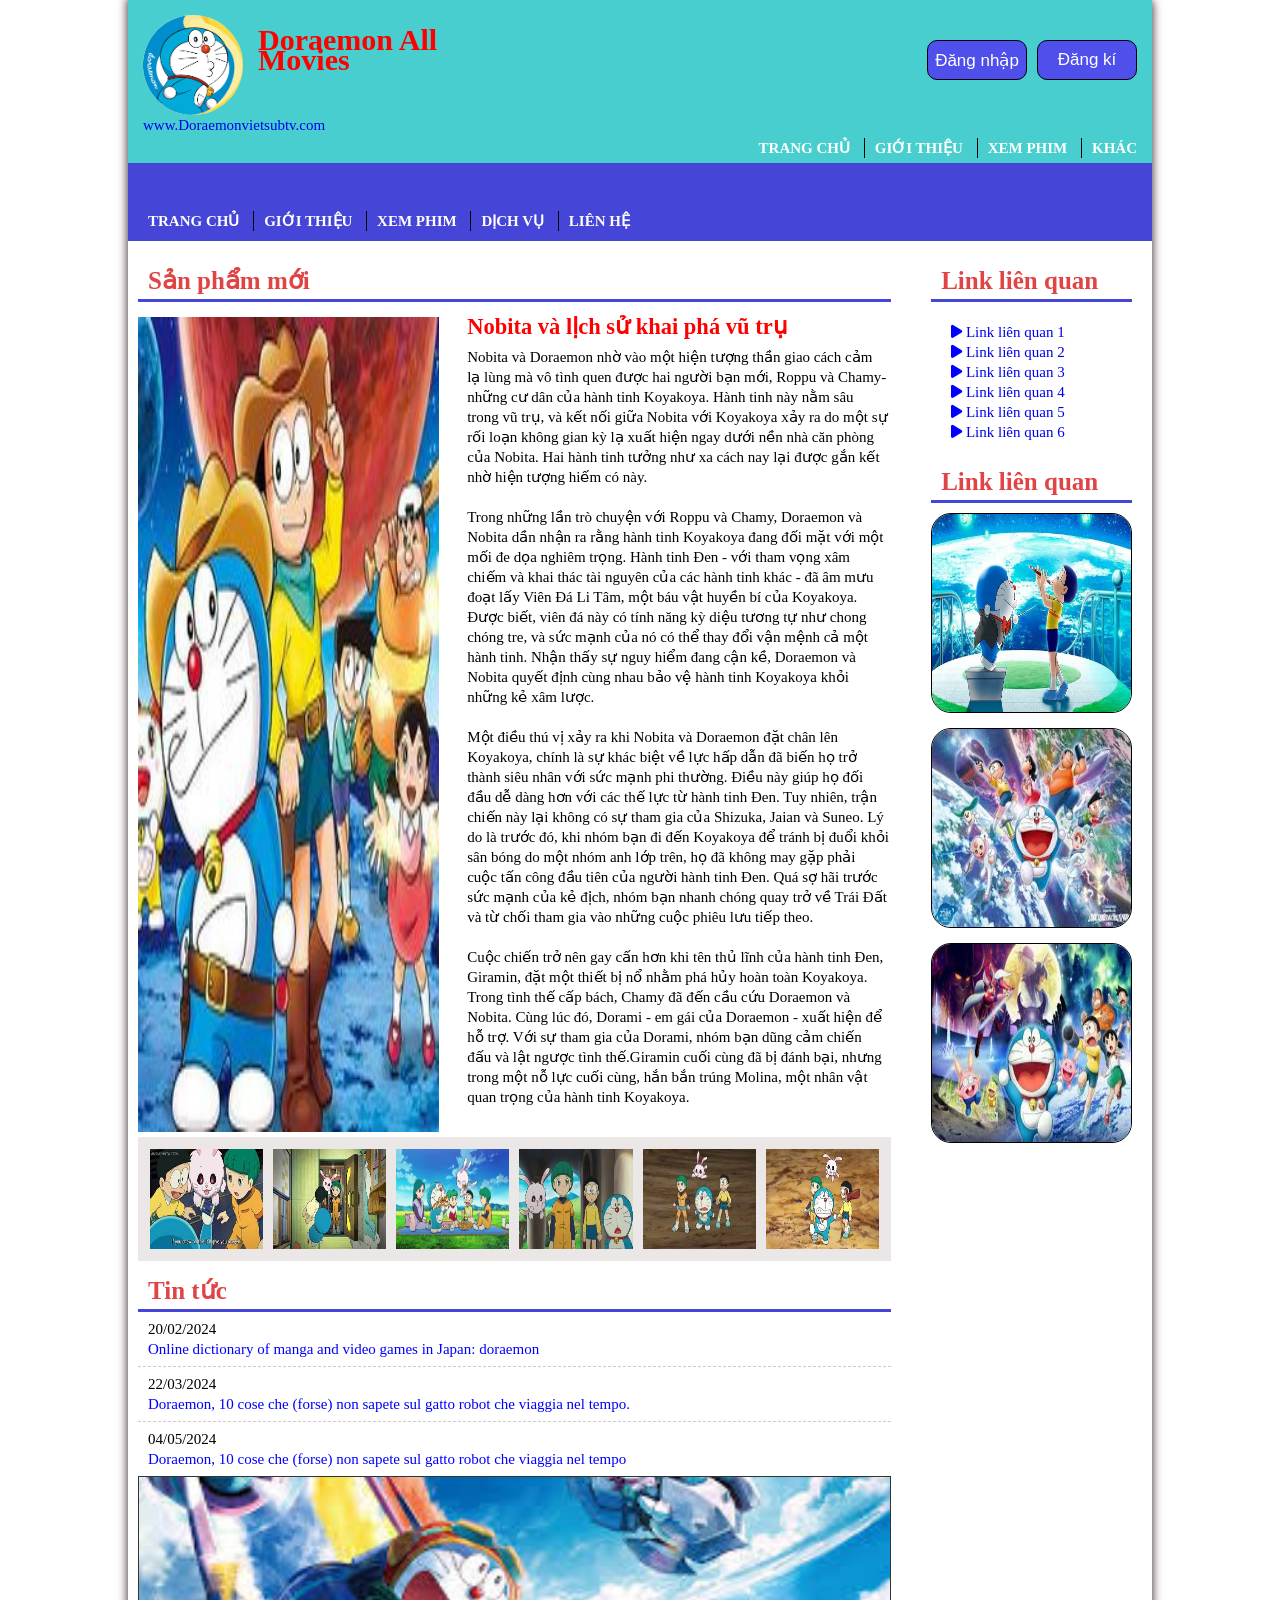
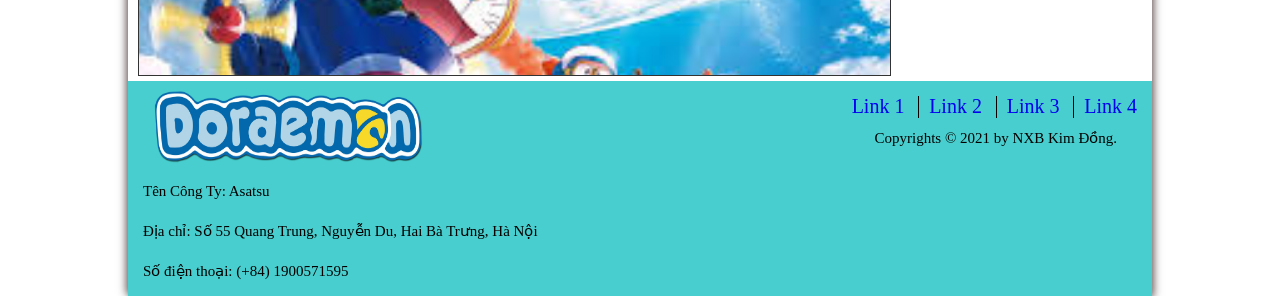
<file: Lab2_Lê Kim Linh_65131708/images/index.html>
<!DOCTYPE html>
<html lang="en">
  <head>
    <meta charset="UTF-8">
    <meta name="viewport" content="width=device-width, initial-scale=1.0">
    <link rel="stylesheet" href="style.css">
    <link rel="stylesheet" href="https://cdnjs.cloudflare.com/ajax/libs/font-awesome/6.7.2/css/all.min.css">
    <title>Lab 2_Lê Kim Linh_65131708</title>
  </head>
  <body>
    <!-- vung header -->
    <div class="header">
      <div class="left_header">
        <div class="tieude">
         <img src="downloadlogo.png" alt="logo">
          <h1>Doraemon All Movies</h1>
        </div>
        <a href="#">www.Doraemonvietsubtv.com</a> 
      </div>
      <div class="right_header">
        <form class="btn_header" action>
          <input type="submit" value="Đăng nhập">
          <input type="submit" value="Đăng kí">
        </form>
        <ul class="menu_header">
          <li>
            <a href="#">Trang Chủ</a>
          </li>
          <li>
            <a href="#">Giới Thiệu</a>
          </li>
          <li>
            <a href="#">Xem Phim</a>
          </li>
          <li>
            <a href="#">Khác</a>
          </li>
        </ul>
      </div>
    </div>
    <!-- het vung header -->
    <!-- vung menu -->
    <ul class="menu_header menu_main">
      <li>
        <a href="#">Trang Chủ</a>
      </li>
      <li>
        <a href="#">Giới Thiệu</a>
      </li>
      <li>
        <a href="#">Xem Phim</a>
      </li>
      <li>
        <a href="#">Dịch Vụ</a>
      </li>
      <li>
        <a href="#">Liên Hệ</a>
      </li>
    </ul>
    <!-- het vung menu -->
    <!-- vung body -->
    <div class="container">
      <div class="left_container">
        <h3 class="title">
         Sản phẩm mới
        </h3>
        <div class="product">
          <img src="doremon.png" alt>
          <div class="product_content">
            <h2>Nobita và lịch sử khai phá vũ trụ</h2>
            <p>Nobita và Doraemon nhờ vào một hiện tượng thần giao cách cảm lạ lùng mà vô tình quen được hai người bạn mới,
               Roppu và Chamy-những cư dân của hành tinh Koyakoya. Hành tinh này nằm sâu trong vũ trụ,
               và kết nối giữa Nobita với Koyakoya xảy ra do một sự rối loạn không gian kỳ lạ xuất hiện ngay dưới nền nhà căn phòng của Nobita.
               Hai hành tinh tưởng như xa cách nay lại được gắn kết nhờ hiện tượng hiếm có này.</p>
               <p>Trong những lần trò chuyện với Roppu và Chamy, Doraemon và Nobita dần nhận ra rằng hành tinh Koyakoya đang
                 đối mặt với một mối đe dọa nghiêm trọng. Hành tinh Đen - với tham vọng xâm chiếm và khai thác tài nguyên của các hành tinh khác - đã âm mưu 
                 đoạt lấy Viên Đá Li Tâm, một báu vật huyền bí của Koyakoya. Được biết, viên đá này có tính năng kỳ diệu tương tự
                 như chong chóng tre, và sức mạnh của nó có thể thay đổi vận mệnh cả một hành tinh. Nhận thấy sự nguy hiểm đang cận kề,
                 Doraemon và Nobita quyết định cùng nhau bảo vệ hành tinh Koyakoya khỏi những kẻ xâm lược.</p>
               <p>Một điều thú vị xảy ra khi Nobita và Doraemon đặt chân lên Koyakoya, chính là sự khác biệt về lực hấp dẫn đã 
                biến họ trở thành siêu nhân với sức mạnh phi thường. Điều này giúp họ đối đầu dễ dàng hơn với các thế lực từ hành tinh Đen.
                Tuy nhiên, trận chiến này lại không có sự tham gia của Shizuka, Jaian và Suneo. Lý do là trước đó, khi nhóm bạn đi đến Koyakoya 
                để tránh bị đuổi khỏi sân bóng do một nhóm anh lớp trên, họ đã không may gặp phải cuộc tấn công đầu tiên của người hành tinh Đen.
                Quá sợ hãi trước sức mạnh của kẻ địch, nhóm bạn nhanh chóng quay trở về Trái Đất và từ chối tham gia vào những cuộc phiêu lưu tiếp theo.</p>
                <p>Cuộc chiến trở nên gay cấn hơn khi tên thủ lĩnh của hành tinh Đen, Giramin, đặt một thiết bị nổ nhằm phá hủy hoàn toàn Koyakoya.
                Trong tình thế cấp bách, Chamy đã đến cầu cứu Doraemon và Nobita. Cùng lúc đó, Dorami - em gái của Doraemon - xuất hiện để hỗ trợ. 
                Với sự tham gia của Dorami, nhóm bạn dũng cảm chiến đấu và lật ngược tình thế.Giramin cuối cùng đã bị đánh bại,
                nhưng trong một nỗ lực cuối cùng, hắn bắn trúng Molina, một nhân vật quan trọng của hành tinh Koyakoya.</p>
          </div>
        </div>
        <div class="list_img">
        <img src="hinh1.png" alt="hình 1">
        <img src="hình2.png" alt="hình 2">
        <img src="hình 3.png" alt="hình 3">
        <img src="hinh4.png" alt="hình 4">
        <img src="hinh5.png" alt="hình 5">
        <img src="hinh 6.png" alt="hình 6">
        </div>
        <ul class="newfeed">
          <h3 class="title">
            Tin tức </h3>
          <li>
            <p class="date1">20/02/2024</p>
            <p class="newfeed_content">
              Online dictionary of manga and video games in Japan: doraemon
            </p>
          </li>
          <li>
            <p class="date2">22/03/2024</p>
            <p class="newfeed_content2">
              Doraemon, 10 cose che (forse) non sapete sul gatto robot che viaggia nel tempo.
            </p>
          </li>
          <li>
            <p class="date3">04/05/2024</p>
            <p class="newfeed_contend3">
              Doraemon, 10 cose che (forse) non sapete sul gatto robot che viaggia nel tempo
            </p>
          </li>
        </ul>
       <div class="Contact"> 
        <img src="images.png" alt="hinhdai">
       </div>
      </div>
      <div class="right_container">
        <h3 class="title">Link liên quan</h3>
        <ul class="menu_ver">
          <li>
            <i class="fa-solid fa-play"></i>
            <a href="#">Link liên quan 1</a>
          </li>
          <li>
            <i class="fa-solid fa-play"></i>
            <a href="#">Link liên quan 2</a>
          </li>
          <li>
            <i class="fa-solid fa-play"></i>
            <a href="#">Link liên quan 3</a>
          </li>
          <li>
            <i class="fa-solid fa-play"></i>
            <a href="#">Link liên quan 4</a>
          </li>
          <li>
            <i class="fa-solid fa-play"></i>
            <a href="#">Link liên quan 5</a>
          </li>
          <li>
            <i class="fa-solid fa-play"></i>
            <a href="#">Link liên quan 6</a>
          </li>
        </ul>
        <h3 class="title">Link liên quan</h3>
      <img src="doreamon1.png" alt="hình1">
      <img src="doreamon.png" alt="hình2">
      <img src="doreamon3.png" alt="hình3">
      </div>
    </div>
    <!-- het vung body   -->
    <div class="header footer">
      <div class="left_footer">
        <img src="hình mon.png" alt="hình">
          <p>Tên Công Ty: Asatsu</p>
          <p>Địa chỉ: Số 55 Quang Trung, Nguyễn Du, Hai Bà Trưng, Hà Nội</p>
          <p>Số điện thoại: (+84) 1900571595</p>
      </div>
      <div class="right_footer">
        <ul class="menu_footer">
          <li>
            <a href="#">Link 1</a>
          </li>
          <li>
            <a href="#">Link 2</a>
          </li>
          <li>
            <a href="#">Link 3</a>
          </li>
          <li>
            <a href="#">Link 4</a>
          </li>
        </ul>
        <p>Copyrights © 2021 by NXB Kim Đồng.</p>
      </div>
    </div>
  </body>
</html>
</file>
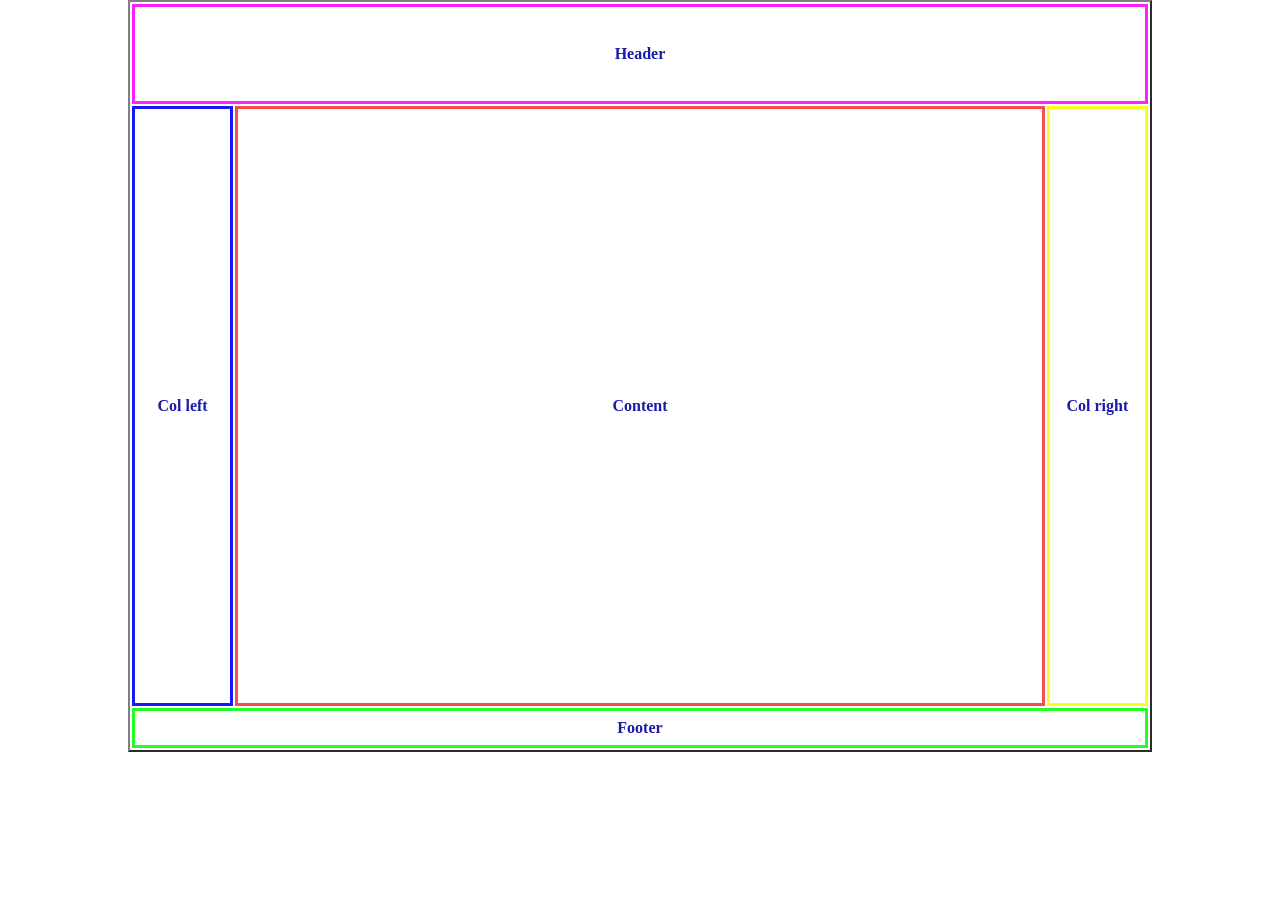
<file: Lab1_Lê Kim Linh_65131708/Bai1.html>
<!DOCTYPE html>
<html lang="en">
<head>
    <meta charset="UTF-8">
    <meta name="viewport" content="width=device-width, initial-scale=1.0">
    <title>Bài 1-Lab 1-Lê Kim Linh-65131708</title>
    <link rel="stylesheet" href="Bai1.css">
</head>
<body>
  <center>
    <table border="2" width="80%">
        <tr>
            <th style="height: 100px;"colspan="3" class="header">Header</th>
        </tr>
        <tr>
            <th style="width:10%;height:600px;" class=" Col-left"> Col left</th>
            <th style="width:80%;height:600px;" class="content">Content</th>
            <th style="width:10%;height:600px;" class="Col-right">Col right</th>
        </tr>
        <tr>
            <th colspan="3" style=" height: 40px;" class="footer">Footer</th>
        </tr>
    </table>
  </center>
    
</body>
</html>
</file>
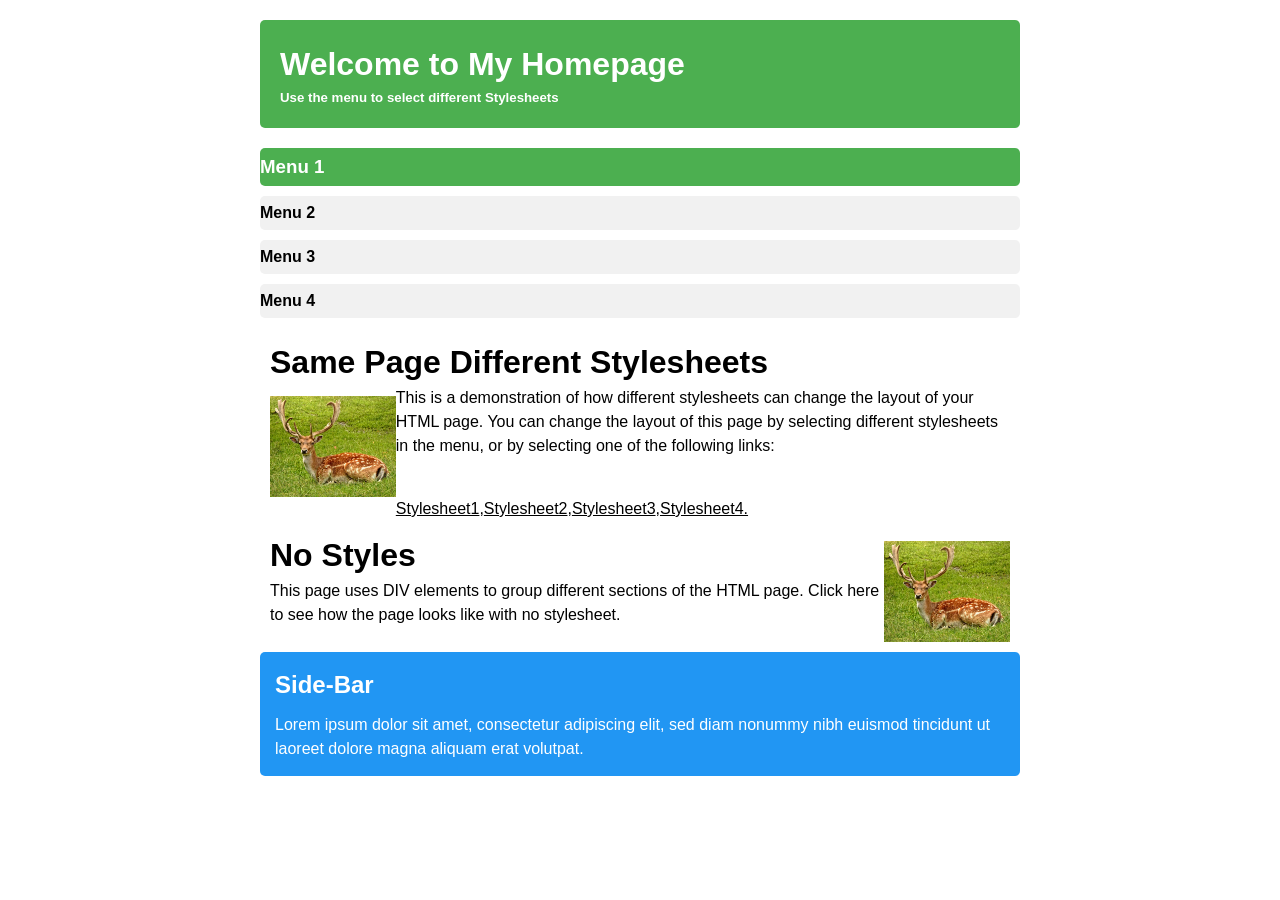
<file: Lab1_Lê Kim Linh_65131708/Bai2.html>
<!DOCTYPE html>
<html lang="en">
<head>
    <meta charset="UTF-8">
    <title>Bài 2-Lab 1-Lê Kim Linh-65131708</title>
    <link rel="stylesheet" href="Bai2.css">
</head>
<body>
    <div class="container">
        <div class="header">
            <h1>Welcome to My Homepage</h1>
            <h5>Use the menu to select different Stylesheets</h5>
        </div>
        
        <div class="wrapper">
            <div class="menu">
                <ul>
                    <li><a href="#"><h3>Menu 1</h3></a></li>
                    <li><a href="# "><h4>Menu 2</h4></a></li>
                    <li><a href="#"><h4>Menu 3</h4></a></li>
                    <li><a href="#"><h4>Menu 4</h4></a></li>
                </ul>
            </div>

            <div class="main-content">
                <div class="content">
                    <ul><h1>Same Page Different Stylesheets</h1>
                    <img src="hình nai.png" alt="Deer Image" class="content-image img-left">
                    <p>This is a demonstration of how different stylesheets can change the layout of your HTML page. You can change the layout of this page by selecting different stylesheets in the menu, or by selecting one of the following links:</p> <br>
                     <u><li><a>Stylesheet1</a>,<a>Stylesheet2</a>,<a>Stylesheet3</a>,<a>Stylesheet4.</a></li></u>
                    </ul>
                    <img src="hình nai.png" alt="Deer Image" class="content-image img-right">
                    <h1>No Styles</h1>
                    <p>This page uses DIV elements to group different sections of the HTML page. Click here to see how the page looks like with no stylesheet.</p>
                </div>

                <div class="sidebar">
                    <h2>Side-Bar</h2>
                    <p>Lorem ipsum dolor sit amet, consectetur adipiscing elit, sed diam nonummy nibh euismod tincidunt ut laoreet dolore magna aliquam erat volutpat.</p>
                </div>
            </div>
        </div>
    </div>
</body>
</html>
</file>
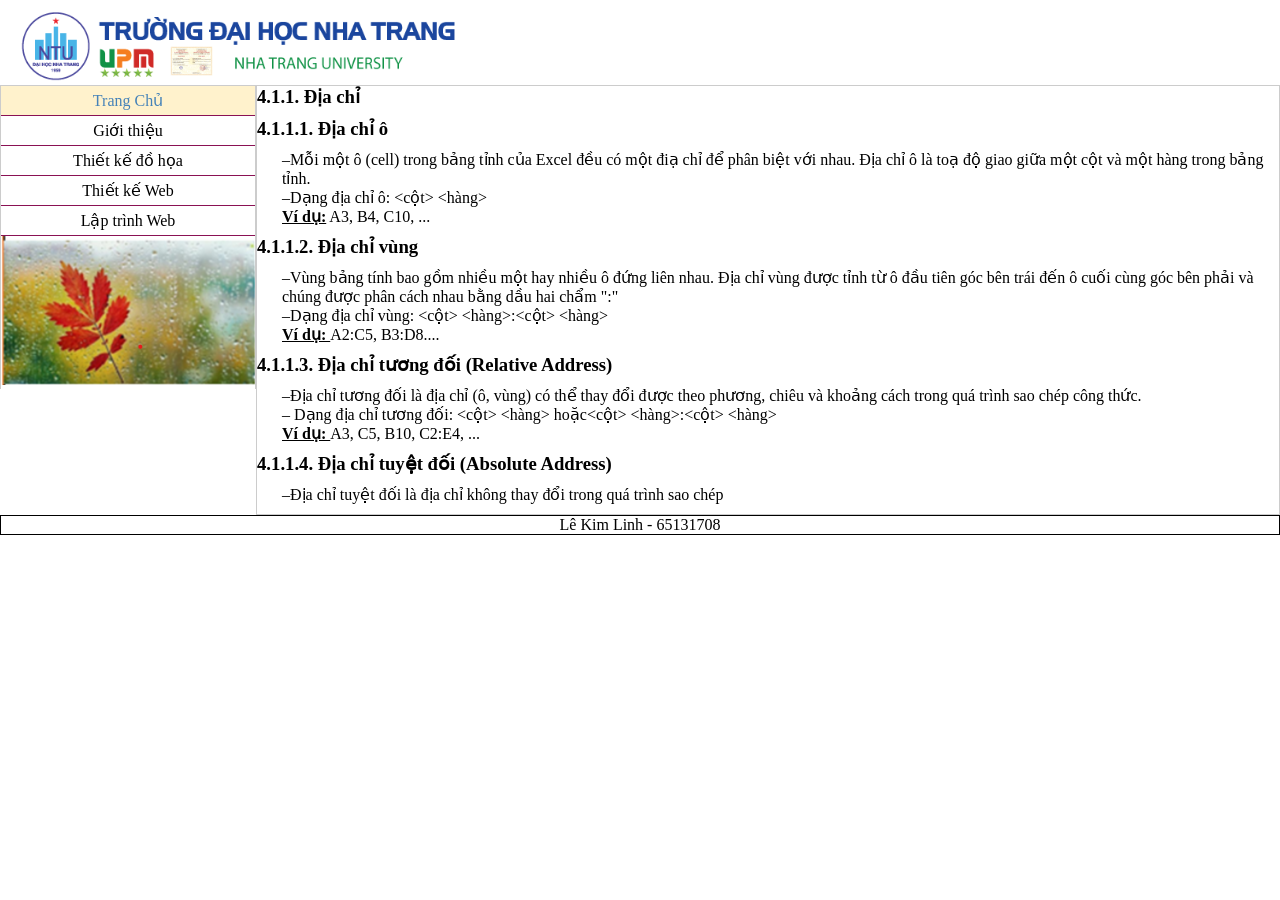
<file: Lab1_Lê Kim Linh_65131708/Bai3.html>
<!DOCTYPE html>
<html lang="en">
<head>
    <meta charset="UTF-8">
    <meta name="viewport" content="width=device-width, initial-scale=1.0">
    <title>Bài 3-Lab 1-Lê Kim Linh-65131708</title>
    <link rel="stylesheet" href="Bai3.css">
</head>
<body>
    <!--Vùng header-->
    <div class="Header">
        <img src="LogoNTU.png" alt="Logo NTU">
    </div>
    <!--Vùng body-->
    <div class="body"> 
        <!--cột trái-->
        <div class="left">
            <ul class="menu">
                <li><a href="#">Trang Chủ</a></li>
                <li><a href="#">Giới thiệu</a></li>
                <li><a href="#">Thiết kế đồ họa</a></li>
                <li><a href="#">Thiết kế Web</a></li>
                <li><a href="#">Lập trình Web</a></li>
            </ul>
        
            <img src="lá.png" alt="lá">
        </div>
          <!--cột phải-->
          
    <div class="right"> 
        <h3> 4.1.1. Địa chỉ  </h3>
        <h3>4.1.1.1. Địa chỉ ô </h3>
        <ul class="no-bullets">
 <li>&#8211;Mỗi một ô (cell) trong bảng tỉnh của Excel đều có một điạ chỉ để phân biệt với nhau. Địa chỉ ô là toạ độ giao giữa một cột và một hàng trong bảng tỉnh. <br>
&#8211;Dạng địa chỉ ô: &lt;cột&gt; &lt;hàng&gt;<br>
<b><u>Ví dụ:</u></b> A3, B4, C10, ... </li></ul>
<h3>4.1.1.2. Địa chỉ vùng </h3>
<ul class="no-bullet">
    <li>&#8211;Vùng bảng tính bao gồm nhiều một hay nhiều ô đứng liên nhau. Địa chỉ vùng được tỉnh từ ô đầu tiên góc bên trái đến ô cuối cùng góc bên phải và chúng được phân cách nhau bằng dầu hai chẩm ":"<br> 
&#8211;Dạng địa chỉ vùng: &lt;cột&gt; &lt;hàng&gt;:&lt;cột&gt; &lt;hàng&gt;<br>
<b><u>Ví dụ:  </u></b>A2:C5, B3:D8....</li>
</ul>
<h3>4.1.1.3. Địa chỉ tương đối (Relative Address)</h3> 
<ul class="mat-cham">
    <li>&#8211;Địa chỉ tương đối là địa chỉ (ô, vùng) có thể thay đổi được theo phương, chiêu và khoảng cách trong quá trình sao chép công thức. <br>
&#8211; Dạng địa chỉ tương đối: &lt;cột&gt; &lt;hàng&gt; hoặc&lt;cột&gt; &lt;hàng&gt;:&lt;cột&gt; &lt;hàng&gt; <br>
<b><u>Ví dụ: </u></b>A3, C5, B10, C2:E4, ... </li>
</ul>

<h3>4.1.1.4. Địa chỉ tuyệt đối (Absolute Address) </h3>
<ul class="mat-cham2">
    
      <li>&#8211;Địa chỉ tuyệt đối là địa chỉ không thay đổi trong quá trình sao chép </li>  
   
</ul> 
    </div>
    <!--hủy chia cột-->
    <div class="clear"></div>
</div>
<div class="footer">Lê Kim Linh - 65131708</div>
</div>
    
</body>
</html>
</file>
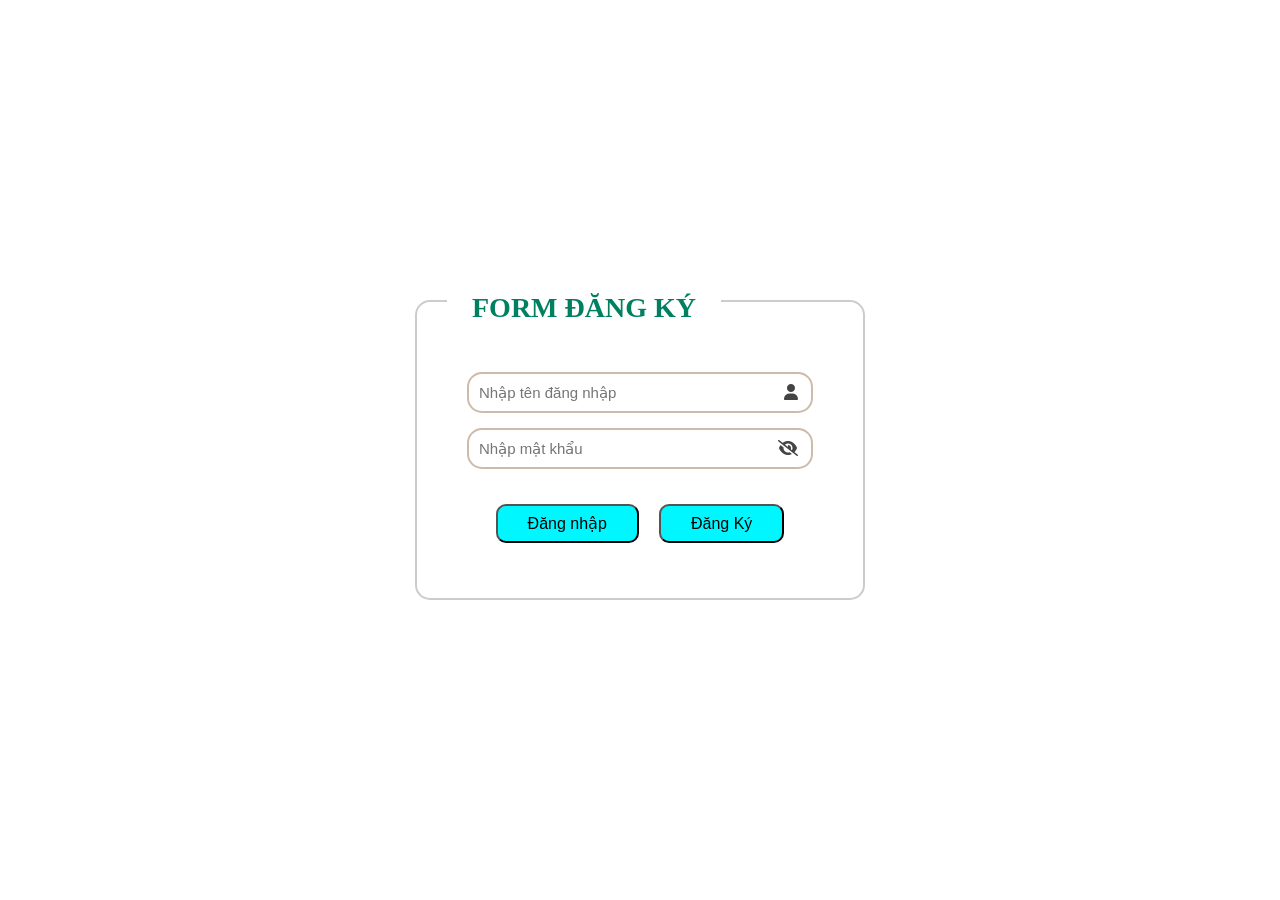
<file: Lab1_Lê Kim Linh_65131708/javascript/bai1.html>
<!DOCTYPE html>
<html lang="vi">
<head>
    <meta charset="UTF-8">
    <meta name="viewport" content="width=device-width, initial-scale=1.0">
    <title>Bài 1_Lê Kim Linh_65131708</title>
    <link rel="stylesheet" href="bai1.css">
    <link rel="stylesheet" href="https://cdnjs.cloudflare.com/ajax/libs/font-awesome/6.7.2/css/all.min.css" crossorigin="anonymous" referrerpolicy="no-referrer" />
    <script src="bai1.js" defer></script>
</head>
<body>
    <div class="container">
        <form onsubmit="return dangnhap()">
            <div class="input-group">
                <input type="text" name="username" id="username" placeholder="Nhập tên đăng nhập">
                <span class="icon"><i class="fas fa-user"></i></span>
            </div>
            <div class="input-group">
                <input type="password" name="password" id="password" placeholder="Nhập mật khẩu">
                <span class="icon password"><i class="fas fa-eye-slash"></i></span>
            </div>
            <div class="group_nut">
                <div class="button">
                    <input type="submit" value="Đăng nhập">
                </div>
                <div class="button">
                    <button type="button" onclick="chuyenSangDangKy()">Đăng Ký</button>
                </div>
            </div>
        </form>
    </div>
</body>
</html>
</file>
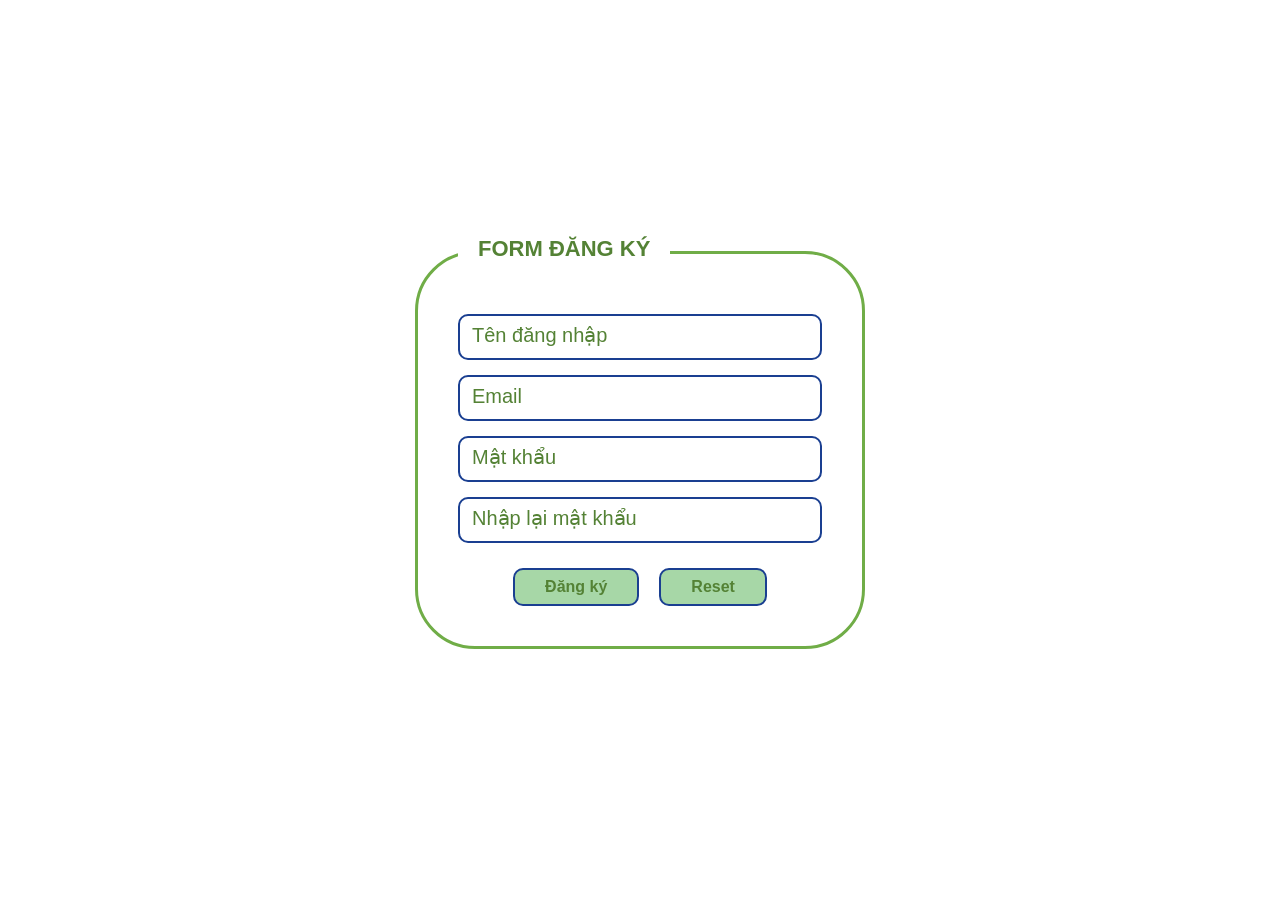
<file: Lab1_Lê Kim Linh_65131708/javascript/bai2.html>
<!DOCTYPE html>
<html lang="vi">
<head>
    <meta charset="UTF-8">
    <meta name="viewport" content="width=device-width, initial-scale=1.0">
    <title>Bài 2_Lê Kim Linh_65131708</title>
    <link rel="stylesheet" href="bai2.css">
    <script src="bai2.js" defer></script>
</head>
<body>
    <div class="container">
        <form onsubmit="return dangky()">
            <div class="input-group">
                <input type="text" name="username" id="username" placeholder="Tên đăng nhập">
            </div>
            <div class="input-group">
                <input type="email" name="email" id="email" placeholder="Email">
            </div>
            <div class="input-group">
                <input type="password" name="password" id="password" placeholder="Mật khẩu">
            </div>
            <div class="input-group">
                <input type="password" name="repassword" id="repassword" placeholder="Nhập lại mật khẩu">
            </div>
            <div class="group_nut">
                <div class="button">
                    <input type="submit" value="Đăng ký">
                </div>
                <div class="button">
                    <input type="reset" value="Reset">
                </div>
            </div>
        </form>
    </div>
</body>
</html>
</file>
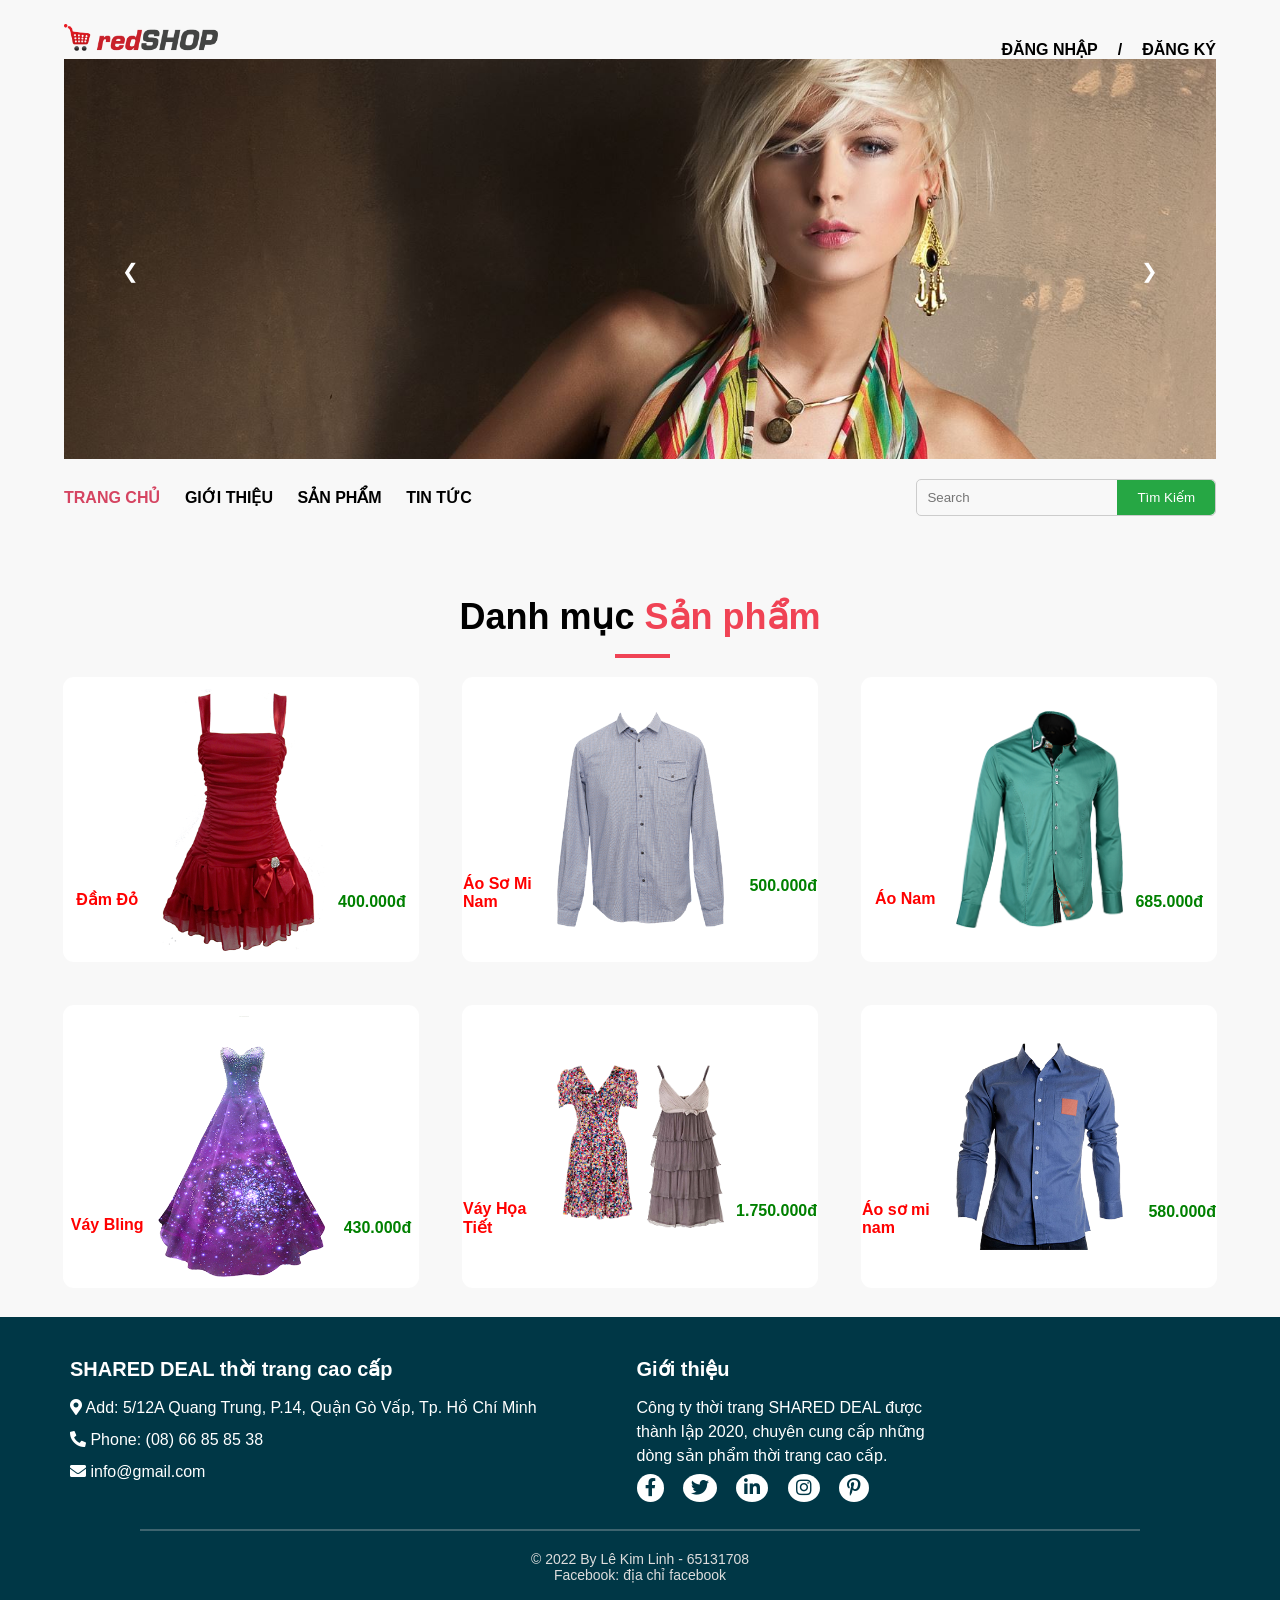
<file: Lab1_Lê Kim Linh_65131708/javascript/lab5.html>
<!DOCTYPE html>
<html lang="en">
<head>
    <meta charset="UTF-8">
    <meta name="viewport" content="width=device-width, initial-scale=1.0">
    <title>Lab5_Lê Kim Linh</title>
    <link rel="stylesheet" href="https://cdnjs.cloudflare.com/ajax/libs/font-awesome/5.15.3/css/all.min.css">
    <link rel="stylesheet" href="lab5.css">
</head>
<body>
    <header>
        <div class="container">
            <div class="top-header display-flex">
                <a href="#">
                    <img src="images/logo1.png" alt="">
                </a>
                <ul class="display-flex ">
                    <li><a href="#" onclick="hienThiDangNhap()">Đăng Nhập</a></li>
                    <li>/</li>
                    <li><a href="#" onclick="hienThiDangKy()">Đăng Ký</a></li>
                </ul>
            </div>
            <!-- vùng slide ảnh -->
             <div class="slider">
                <img class="slide active" src="images/slide1.jpg" alt="">
                <img class="slide" src="images/slide2.jpg" alt="">
                <img class="slide" src="images/slide3.jpg" alt="">
                <button class="prev" onclick="prevSlide()">&#10094;</button>
                <button class="next" onclick="nextSlide()">&#10095;</button>
             </div>
             <!-- menu đa cấp -->
              <div class="display-flex">
                    <ul class="menu">
                        <li ><a href="#" class="nav_active">Trang Chủ</a></li>
                        <li><a href="#">Giới Thiệu</a></li>
                        <li class="has-submenu">
                            <a href="#" onclick="showSubmenu()">Sản Phẩm</a>
                            <ul class="submenu">
                                <li><a href="#">Thời Trang Nam</a></li>
                                <li><a href="#">Thời Trang Nữ</a></li>
                                <li><a href="#">Trẻ Em</a></li>
                            </ul>
                        </li>
                        <li><a href="#">Tin Tức</a></li>
                    </ul>
                    <form action="" class="search">
                            <input type="text" name="" id="" placeholder="Search">
                            <button type="submit" class="btn-search">Tìm Kiếm</button>
                    </form>
            </div>
    </header>
    <main>
        <div class="container">
            <h1 class="title">
              <span>Danh mục</span> <span class="highlight">Sản phẩm</span>
            </h1>
        
            <div class="product-grid">
              <!-- Mỗi sản phẩm -->
              <div class="product" onclick="toggleButtons(this)">
                <img src="images/p4.png" alt="Đầm Đỏ">
                <div class="info">
                  <p class="name">Đầm Đỏ</p>
                  <p class="price">400.000đ</p>
                </div>
                <div class="overlay">
                  <button class="btn red">Thêm vào giỏ</button>
                  <button class="btn white">Mua ngay</button>
                </div>
              </div>
              <div class="product" onclick="toggleButtons(this)">
                <img src="images/p1.png" alt="sơ mi nam">
                <div class="info">
                  <p class="name">Áo Sơ Mi Nam</p>
                  <p class="price">500.000đ</p>
                </div>
                <div class="overlay">
                  <button class="btn red">Thêm vào giỏ</button>
                  <button class="btn white">Mua ngay</button>
                </div>
              </div>
              <div class="product" onclick="toggleButtons(this)">
                <img src="images/p10.png" alt="Áo Nam">
                <div class="info">
                  <p class="name">Áo Nam</p>
                  <p class="price">685.000đ</p>
                </div>
                <div class="overlay">
                  <button class="btn red">Thêm vào giỏ</button>
                  <button class="btn white">Mua ngay</button>
                </div>
              </div>
              <div class="product" onclick="toggleButtons(this)">
                <img src="images/p12.png" alt="Váy Bling">
                <div class="info">
                  <p class="name">Váy Bling</p>
                  <p class="price">430.000đ</p>
                </div>
                <div class="overlay">
                  <button class="btn red">Thêm vào giỏ</button>
                  <button class="btn white">Mua ngay</button>
                </div>
              </div>
              <div class="product" onclick="toggleButtons(this)">
                <img src="images/p6.png" alt="Váy Họa Tiết">
                <div class="info">
                  <p class="name">Váy Họa Tiết</p>
                  <p class="price">1.750.000đ</p>
                </div>
                <div class="overlay">
                  <button class="btn red">Thêm vào giỏ</button>
                  <button class="btn white">Mua ngay</button>
                </div>
              </div>
              <div class="product" onclick="toggleButtons(this)">
                <img src="images/p8.png" alt="Áo sơ mi nam">
                <div class="info">
                  <p class="name">Áo sơ mi nam</p>
                  <p class="price">580.000đ</p>
                </div>
                <div class="overlay">
                  <button class="btn red">Thêm vào giỏ</button>
                  <button class="btn white">Mua ngay</button>
                </div>
              </div>
            </div>
          </div>
    </main>
    <footer>
        <div class="footer-content">
          <div class="footer-left">
            <h3>SHARED DEAL <span>thời trang cao cấp</span></h3>
            <p><i class="fas fa-map-marker-alt"></i> Add: 5/12A Quang Trung, P.14, Quận Gò Vấp, Tp. Hồ Chí Minh</p>
            <p><i class="fas fa-phone-alt"></i> Phone: (08) 66 85 85 38</p>
            <p><i class="fas fa-envelope"></i> info@gmail.com</p>
          </div>
    
          <div class="footer-right">
            <h3>Giới thiệu</h3>
            <p>
              Công ty thời trang SHARED DEAL được <br> thành lập 2020, chuyên cung cấp những <br>dòng sản phẩm thời trang cao cấp.
            </p>
            <div class="social-icons">
              <a href="#"><i class="fab fa-facebook-f"></i></a>
              <a href="#"><i class="fab fa-twitter"></i></a>
              <a href="#"><i class="fab fa-linkedin-in"></i></a>
              <a href="#"><i class="fab fa-instagram"></i></a>
              <a href="#"><i class="fab fa-pinterest-p"></i></a>
            </div>
          </div>
        </div>
        <div class="divider"></div>
        <div class="footer-bottom">
          <p>© 2022 By Lê Kim Linh - 65131708<br>Facebook: địa chỉ facebook</p>
        </div>
      </footer>
    <!-- Modal Đăng Nhập -->
    <div id="modalDangNhap" class="modal">
        <div class="modal-content">
            <iframe src="bai1.html" ></iframe>
        </div>
    </div>
    <!-- Modal Đăng Ký -->
    <div id="modalDangKy" class="modal">
        <div class="modal-content">
            <iframe src="bai2.html"></iframe>
        </div>
    </div>

    <!-- link javacript -->
     <!-- code menu da cap -->
    <script src="lab5.js"></script>
</body>
</html>
</file>
<file: Lab2_Lê Kim Linh_65131708/images/style.css>
*{
  margin: 0px;
  padding: 0px;
  box-sizing: border-box;
}
body {
  font-family: 'Times New Roman', Times, serif;
  font-size: 15px;
  line-height:20px;
  box-shadow: 2px 2px 8px #655656cf,
            -2px -2px 8px #655656cf;
  margin: 0 auto;
  width: 80%;
}
.header {
  display: flex;
  justify-content: space-between;
  padding: 5px;
  background-color: rgb(72, 206, 206);
}
.left_header{
  width: 40%;
}
.left_header .tieude {
  display: flex;
  color: red;
}
.left_header img{
  width: 100px;
  height: 100px;
  border-radius: 90px;
}
/* .right_header{
  display: flex;
  justify-content: flex-end;
  flex-direction: column;
} */
 .btn_header {
  margin-right: 10px;
  display: flex;
  justify-content: flex-end;
  text-transform: uppercase;
  font-weight: bold;
  margin-top: 35px;
 }
 .btn_header input {
  width: 100px;
  height: 40px;
  padding: 7px 0px;
  font-size: 17px;
  margin-left: 10px;
  border-radius: 10px;
  background-color: rgb(79, 79, 235);
  color: white;
  border: 1px solid black;
  margin-bottom: 20px;
 }
.menu_header li{
  margin-top: 38px;
  list-style-type: none;
  display: inline-block;
  padding: 0px 10px;
  border-left: 1px solid black;
  color: white;
  text-transform: uppercase;
  font-weight: bold;
}
.menu_header li:first-child{
  border-left: none;
}
.menu_header li a {
  color: white;
  text-decoration: none;
}
.menu_main {
  background-color: rgb(69, 69, 216);
  padding: 10px;
}
.menu_main li {
border-left: 1px solic white;
}
.menu_main li a {
  color: white;
  text-transform: uppercase;
  font-weight: bold;
}
.left_header{
  width: 40%;
  padding: 10px 10px;
}

.right_footer li {
  margin-top:10px ;
  list-style-type: none;
  display: inline-block;
  padding: 0px 10px;
  border-left: 1px solid black;
  
}
.menu_footer li:first-child{
  border-left: none;
}
.menu_footer li a {
  text-decoration: none;
  font-size: 20px;
}
.right_footer p {
  text-align: right;
  padding: 10px 10px;
}
.container{
  display: grid;
  grid-template-columns: 75% 20%;
  column-gap: 4%;
  padding: 10px 10px 0px 10px;
}
h3.title {
  padding-left: 10px;
  border-bottom: 3px solid #4545D8;
  color: rgb(225, 68, 68);
  font-size: 25px;
  padding-bottom: 8px;
  margin-top: 20px;
}
.product {
  display: grid;
  grid-template-columns: 40% 60%;
  column-gap: 18px;
}
.product img {
  width: 100%;
  height: 100%;
 margin-top: 15px;
}
p {
  padding: 10px 0px;
  margin-left: 10px;
  margin-right: 20px;
}
h2{
  margin-left: 10px;
  margin-top: 15px;
  color: red;
}

.list_img{
  display: grid;
  grid-template-columns: repeat(6,1fr);
  column-gap: 10px;
  background-color: #ebe7e7;
  border: 2px solid #ebe7e7;
  padding: 10px;
  margin-top: 20px;
}
.list_img img {
  width: 100%;
  height: 100px;
}
.newfeed li {
  list-style-type: none;
  border-bottom: 1px dashed #ccc;
  padding: 7px 0px;
}

.newfeed li:last-child {
  border-bottom: none;
}
.newfeed p {
  padding: 0px;
}
.newfeed p.date {
  font-size: 18px;
}
.newfeed p.newfeed_content {
  color: blue;
}
.newfeed p.newfeed_content2 {
  color: blue;
}
.newfeed_contend3 {
  color: blue;
}
.right_container .title {
  /* padding: 10px; */
  margin-top: 20px;
}
 a{
  text-decoration: none; /* Loại bỏ gạch chân */
 }
.right_container img {
  margin-top: 10px;
  width: 100%;
  height: 200px;
  /* padding-top: 10px; */
  border-radius: 20px;
  border: 1px solid #000;
}
.newfeed img {
  padding: 10px 0px 0px 0px;
  width: 100%;
  margin-bottom: -5px;
}
.left_header .tieude h1 {
  padding: 15px;
}
.menu_ver .fa-solid {
  color: blue;
}
.menu_ver {
  list-style: none;
  padding: 10px;
  margin: 10px;
}
.Contact img{
  border: 1px solid #333;
  height: 200px;
  width: 100%;
  object-fit: cover;
}
.left_footer img{
  width: 73%;
  height: 80px;
}
</file>
<file: Lab1_Lê Kim Linh_65131708/Bai1.css>
*{
    margin: 0px;
    padding: 0px;
    box-sizing: border-box;
  }
  
.header {
    text-align: center;
   border: 3px solid #FE21FD;
   color: rgb(27, 27, 170);
}
.Col-left {
    text-align: center;
   border: 3px solid #1817FC;
   color: rgb(27, 27, 170);
}
.Col-right {
    text-align: center;
   border: 3px solid #F7FF1F;
   color: rgb(27, 27, 170);
}
.content {
    text-align: center;
   border: 3px solid #F84D4F;
   color: rgb(27, 27, 170);
}
.footer{
    border: 3px solid #25FE25;
    color: rgb(27, 27, 170);
}
</file>
<file: Lab1_Lê Kim Linh_65131708/Bai2.css>
* {
    margin: auto;
    box-sizing: border-box;
    padding: 0;
}

body {
    font-family: Arial, sans-serif;
    line-height: 1.5;
    background-color: #fff;
    color: #000;
}

.container {
    max-width: 800px;
    margin: 0 auto;
    padding: 20px;
}

.header {
    background-color: #4CAF50;
    color:white;
    padding: 20px;
    margin-bottom: 20px;
    border-radius: 5px;
}

.wrapper {
    gap: 50px;
}

.menu li{
    background-color: #F1F1F1;
    list-style-type: none;
    padding:5px 0px;
}
.menu li{
    margin-top: 10px;
    border-radius: 5px;
}
.menu li:hover{
    background-color: #4CAF50;
}
.menu a{
    color:black;
    text-decoration: none;
}
.menu li:first-child{
    background-color:#4CAF50;
}
.menu li:first-child a{
    color: white;
}
.main-content {
    flex-grow: 1;
}

.content {
    padding: 10px;
}

.content h2 {
    color: #000;
    margin: 20px 0 10px;
}

.content p {
    margin-bottom: 15px;
}

.content ul {
    list-style-type: none;
    margin: 10px 0;
}

.content-image {
    width: 17%;
    height: auto;
    display: block;
    padding-top: 10px;
}
.img-left{
    margin-bottom: 30px;
    float: left;
}
.img-right{
    float: right;
}
.sidebar {
    background-color: #2196F3;
    color: white;
    padding: 15px;
    border-radius: 5px;
}

.sidebar h2 {
    margin-bottom: 10px;
}
</file>
<file: Lab1_Lê Kim Linh_65131708/Bai3.css>
*{
    margin:0px;
    padding:0px;
    box-sizing:border-box;
}
.left{
    width:20%;
    float:left;
    border:1px solid #CCC;
    border-bottom: none;
}
.right{
    width:80%;
    float:left;
    border:1px solid #CCC;
}
.footer{
    border: 1px solid black;
}
.right ul{
    margin-left: 15px;
}
.right ul li, .right h3{
    padding-bottom: 10px;

}
.clear{clear :both;}
.Header img{
    width: 40%;
    margin-top: 10px;
    margin-left:20px;

}
ul.no-bullets {
    list-style-type: none; /* Loại bỏ các ký hiệu */
    padding: 0; /* Loại bỏ khoảng cách bên trong */
}

ul.no-bullets li {
    padding-left: 10px; /* Tạo khoảng cách đầu dòng nếu cần */
}
ul.no-bullet{
    list-style-type: none; /* Loại bỏ các ký hiệu */
    padding: 0; /* Loại bỏ khoảng cách bên trong */
}
ul.no-bullet li {
    padding-left: 10px; /* Tạo khoảng cách đầu dòng nếu cần */
}
ul.mat-cham{
    list-style-type: none; /* Loại bỏ các ký hiệu */
    padding: 0; /* Loại bỏ khoảng cách bên trong */
}
ul.mat-cham li {
    padding-left: 10px; /* Tạo khoảng cách đầu dòng nếu cần */
}
ul.mat-cham2{
    list-style-type: none; /* Loại bỏ các ký hiệu */
    padding: 0; /* Loại bỏ khoảng cách bên trong */
}
ul.mat-cham2 li {
    padding-left: 10px; /* Tạo khoảng cách đầu dòng nếu cần */
}
.menu li{
    list-style-type: none;
    padding:5px 0px;
    border-bottom:1px solid #8a1254;
    text-align: center;
}
.menu li a{
    color:black;
    text-decoration: none;
}
.menu li:first-child{
    background-color: #FFF2CC;
}
.menu li:first-child a{
    color: #4683B8;
}
.body .left img{
    width: 100%;
}
.footer{
    text-align: center;
}
</file>
<file: Lab1_Lê Kim Linh_65131708/javascript/bai1.css>
* {
    margin: 0;
    padding: 0;
    box-sizing: border-box;
}

body {
    display: flex;
    align-items: center;
    justify-content: center;
    height: 100vh;
    background-color: white;
}

.container {
    width: 450px;
    min-height: 300px;
    padding: 20px;
    border: 2px solid #ccc;
    border-radius: 15px;
    background-color: white;
    position: relative;
}

.container::after {
    content: "FORM ĐĂNG KÝ";
    position: absolute;
    top: -10px;
    left: 30px;
    color: #008060;
    font-weight: bold;
    background-color: white;
    padding: 0 25px;
    font-size: 28px;
}

form {
    display: flex;
    flex-direction: column;
    align-items: center;
    margin-top: 50px;
    padding:0 30px ;
}

.input-group {
    position: relative;
    margin-bottom: 15px;
    width: 100%;
    display: flex;
    justify-content: center;
}

.input-group input[type="text"],
.input-group input[type="password"] {
    width: 100%;
    padding: 10px 40px 10px 10px;
    border: 2px solid #cba;
    border-radius: 15px;
    font-size: 15px;
}

input[type="password"]::-ms-reveal,
input[type="password"]::-webkit-reveal-button {
    display: none;
}

.icon {
    position: absolute;
    right: 15px;
    top: 50%;
    transform: translateY(-50%);
    color: #444;
}

.button {
    display: flex;
    justify-content: center;
    margin-top: 10px;
}

input[type="submit"] {
    padding: 8px 30px;
    background-color: #00f7ff;
    color: black;
    border-radius: 10px;
    font-size: 16px;
}

input[type="submit"]:hover {
    background-color: #00e1e8;
}
button{
    padding: 8px 30px;
    background-color: #00f7ff;
    color: black;
    border-radius: 10px;
    font-size: 16px;
}
button:hover {
    background-color: #00e1e8;
}
.group_nut {
    display: flex;
    justify-content: center;
    gap: 20px;
    margin-top: 10px;
}
</file>
<file: Lab1_Lê Kim Linh_65131708/javascript/bai2.css>
* {
    margin: 0;
    padding: 0;
    box-sizing: border-box;
}

body {
    display: flex;
    align-items: center;
    justify-content: center;
    height: 100vh;
    background-color: white;
    font-family: Arial, sans-serif;
}

.container {
    width: 450px;
    padding: 30px 40px 40px 40px;
    border: 3px solid #70AD47;
    border-radius: 60px;
    background-color: white;
    position: relative;
}

.container::before {
    content: "FORM ĐĂNG KÝ";
    position: absolute;
    top: -18px;
    color: #548235;
    font-weight: bold;
    background-color: white;
    padding: 0 20px;
    font-size: 22px;
}

form {
    display: flex;
    flex-direction: column;
    align-items: center;
    margin-top: 30px;
}

.input-group {
    position: relative;
    margin-bottom: 15px;
    width: 100%;
}

.input-group input {
    width: 100%;
    padding: 12px;
    border: 2px solid #1a3f91;
    border-radius: 10px;
    font-size: 16px;
    color: #548235;
    background-color: white;
}

.input-group input::placeholder {
    color: #548235;
    font-size: 20px;
}

.group_nut {
    display: flex;
    justify-content: center;
    gap: 20px;
    margin-top: 10px;
}

.button {
    display: flex;
    justify-content: center;
}

.button input[type="submit"],
.button input[type="reset"] {
    padding: 8px 30px;
    background-color: #a7d7a7;
    color:#548235;
    font-size: 16px;
    font-weight: bold;
    border: 2px solid #1a3f91;
    border-radius: 10px;
}

input[type="submit"]:hover,
input[type="reset"]:hover {
    background-color: #95c995;
}
</file>
<file: Lab1_Lê Kim Linh_65131708/javascript/lab5.css>
*{
    margin: 0;
    padding: 0;
    box-sizing: border-box;
}
html{
    background-color: #f8f8f8;
    font-family: Arial, sans-serif;
}
.container{
    width:90%;
    margin: 0 auto;
}
.display-flex{
    display: flex;
    justify-content: space-between;
    gap:20px;
    align-items: center;
    list-style: none; 
    padding-top: 20px;
    font-weight: 600;
}
.display-flex-column{
    display: flex;
    flex-direction: column;
    justify-content: center;
    align-items: center;
}
.top-header{
    width: 100%;
}
.top-header img{
    width: 30%;
}
a{
    text-decoration: none;
    color: #000;
    text-transform: uppercase;
}
.slider{
    width: 100%;
    height: 400px;
    position: relative;
    overflow: hidden;
}
.slide{
    width: 100%;
    height: 100%;
    position: absolute;
    object-fit: cover;
    opacity: 0;
    transition: opacity 1s ease-in-out;
}
.slide.active{
    opacity: 1;
}
button.prev,button.next{
    position: absolute;
    top:50%; 
    color: #fff;
    background-color: transparent;
    border: none;
    font-size: 20px;
    cursor: pointer;
    z-index: 1;
}
button.prev{
    left: 5%;
}
button.next{
    right: 5%;
}
.menu,.menu ul{ 
    list-style: none;
}
/*.menu li =.menu>li*/
.menu>li{
    display: inline-block;
    position: relative;
    padding-right: 20px;
    font-weight: bold;
}
.nav_active{
    color: #D54461;
}
.search{
    border: 1px solid #ccc;
    display: flex;
    align-items: center;
    justify-content: center;
    border-radius: 5px;
}
input[type="text"]{
    background-color: transparent;
    border: none;
    padding: 10px;
    width: 200px;
    outline: none;
}
.btn-search{
    background-color: #26A744;
    border-radius: 0px 5px 5px 0px;
    color: #fff;
    border: none;
    padding: 10px 20px;
    cursor: pointer;
}
.btn-search:hover {
    background-color: #218838;
}
.submenu{
    position: absolute;
    display: none;
    top: 100%;
    left: 0;
    min-width: 200px;
    background-color: #ccc;
    z-index: 1000;
}
.submenu>li>a{
    display: block;
    padding: 10px 10px;
    color: #000;
}
/* .menu>li:hover > .submenu{
    display: block;
} */
  .title {
    padding-top: 80px;
    font-size: 36px;
    font-weight: bold;
    text-align: center;
    margin-bottom: 40px;
    display: flex;
    justify-content: center;
    gap: 10px;
  }
  
  .highlight {
    color: #f04355;
    position: relative;
  }
  
  .highlight::before {
    content: "";
    position: absolute;
    bottom: -20px;
    left: -30px;
    width: calc(20% + 20px);
    height: 4px;
    background-color: #f04355;
  }
  
  .product-grid {
    display: grid;
    grid-template-columns: repeat(3, 1fr);
    gap: 45px;
  }
  .product {
    position: relative;
    display: flex;
    align-items: center;
    justify-content: center;
    width: 100%;
    background: white;
    border-radius: 10px;
    overflow: hidden;
    cursor: pointer;
    padding: 10px; 
    box-shadow: 0 0 0 1px #fff;
  }
  .product img {
    width: 50%;
    border-radius: 5px;
  }
  .info {
    position: absolute;
    display: flex;
    bottom: 50px; 
    gap: 200px;
  }
  
  .name {
    color: red;
    margin: 0;
    font-weight: bold;
    font-size: 16px;
  }
  
  .price {
    color: green;
    margin: 3px 0 0;
    font-weight: bold;
    font-size: 16px;
  }
  
  /* Overlay khi click */
  .overlay {
    position: absolute;
    top: 0;
    right: 0;
    bottom: 0;
    left: 0;
    background-color: rgba(255, 255, 255, 0.8);
    display: none;
    justify-content: center;
    align-items: center;
    flex-direction: column;
    gap: 10px;
  }
  
  .btn {
    padding: 15px 0px;
    border-radius: 25px;
    border: none;
    font-weight: bold;
    cursor: pointer;
    width: 120px;
  }
  
  .btn.red {
    background-color: #f04355;
    color: white;
  }
  
  .btn.white {
    background-color:black;
    color: #fff;
  }
  footer {
    margin-top: 30px;
    background-color: #003746;
    color: #fff;
    padding: 40px 20px 20px;
  }
  
  .footer-content {
    display: flex;
    justify-content: flex-start;
    gap: 100px;
    padding-left: 50px;
  }
  .footer-left h3,
  .footer-right h3 {
    font-size: 20px;
    margin-bottom: 15px;
  }
  
  .footer-left p,
  .footer-right p {
    margin: 8px 0;
    line-height: 1.5;
  }
  .social-icons {
    margin-top: 10px;
  }
  
  .social-icons a {
    color:#003746 ;
    margin-right: 15px;
    font-size: 18px;
    text-decoration: none;
    background-color: #fff;
    padding: 4px 8px;
    border-radius: 50%;
  }
  
  .social-icons a:hover {
    color: #f04355;
  }
  
  .divider {
    border: 1px solid #ccc;
    opacity: 0.3;
    margin: 30px auto 20px;
    max-width: 1000px;
  }  
  .footer-bottom {
    text-align: center;
    font-size: 14px;
    color: #ddd;
  }
/* Modal styles */
.modal {
    display: none; 
    position: absolute;
    z-index: 9999;
    padding-top: 100px;
    left: 0;
    top: 0;
    width: 100%;
    height: 100%;
    overflow: auto;
    background-color: rgba(0,0,0,0.5);
}

.modal-content {
    margin: auto;
    padding: 0;
    width: 500px;
    background-color: white;
    border-radius: 10px;
    overflow: hidden;
}
.modal-content iframe {
    width: 100%;
    height: 500px;
    border: none;
}
</file>
